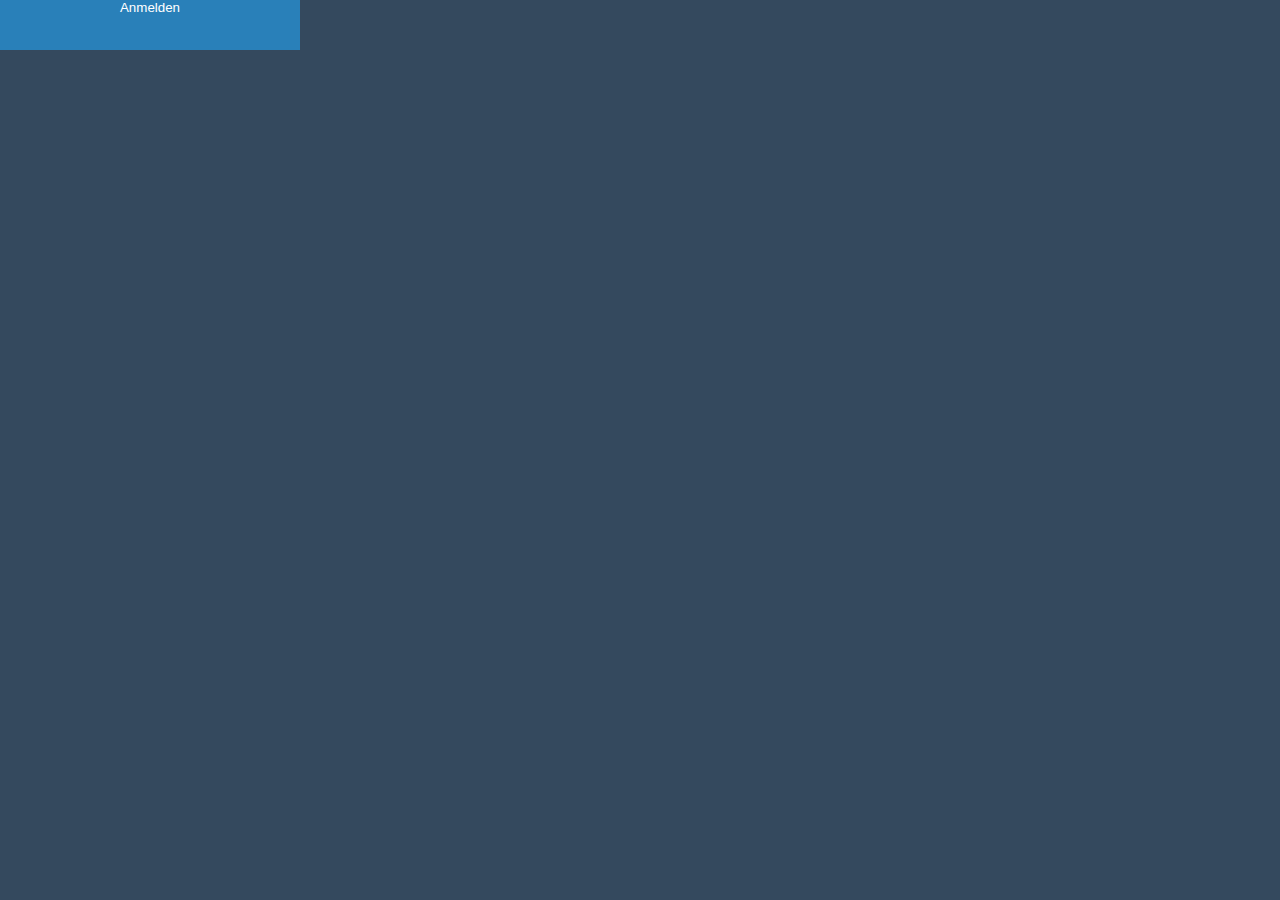
<file: Impulse-Lib/src/main/java/net/impulse/lib/network/web/html/login.html>
<!DOCTYPE html>
<html lang="en">
<head>
    <meta charset="UTF-8">
    <title>Impulse | Anmelden</title>
    <link rel="stylesheet" href="css/login.css">
</head>
<body>

<button class="button centered">Anmelden</button>

</body>
</html>
</file>
<file: Impulse-Lib/src/main/java/net/impulse/lib/network/web/html/css/login.css>
*, body {
    padding: 0;
    margin: 0;
}
body {
    background-color: #34495e;
}
.button {
    height: 50px;
    width: 300px;
    border: none;
    background-color: #2980b9;
    color: white;
    cursor: pointer;
    display: flex;
    justify-content: center;
}
</file>
